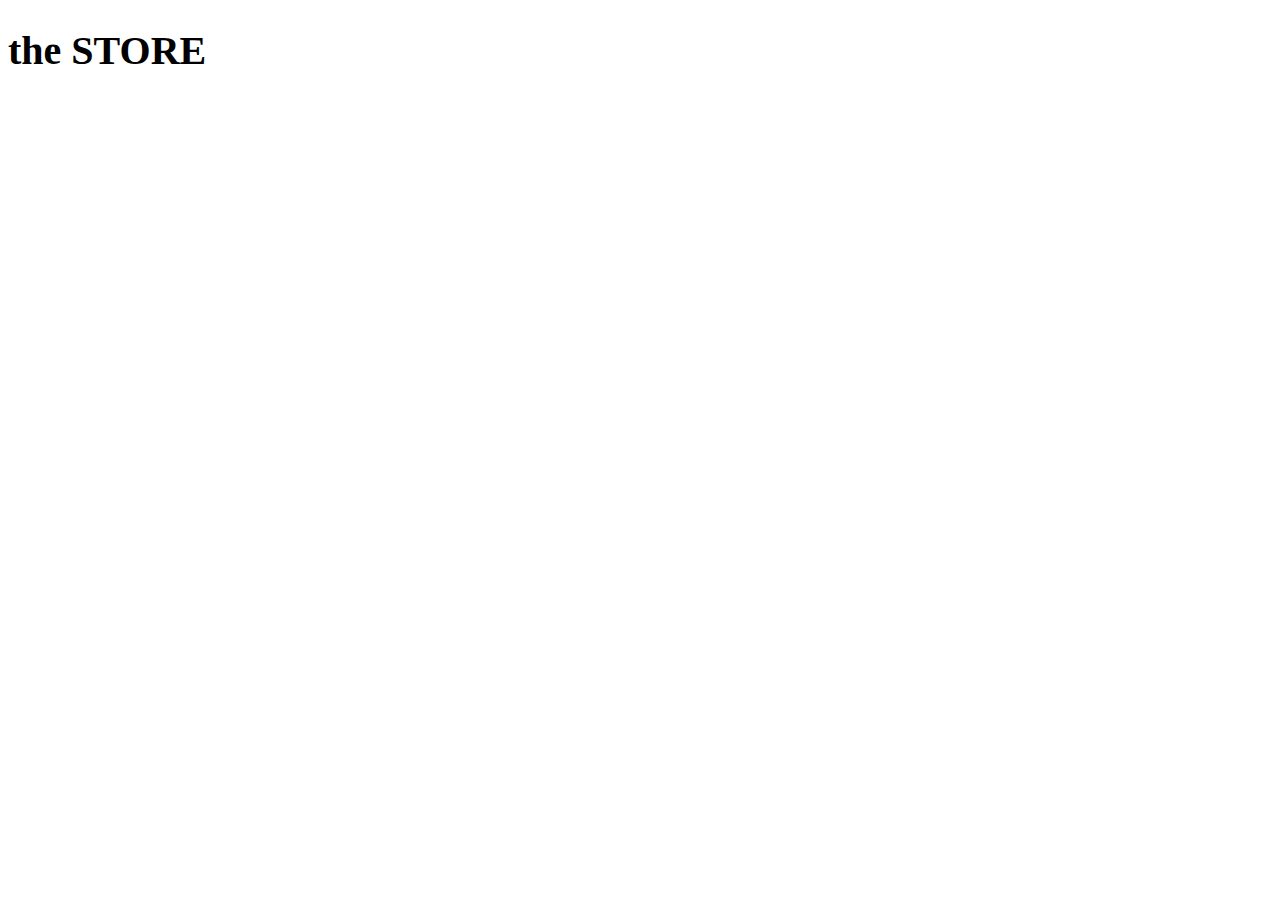
<file: index.html>
<!DOCTYPE html>
<html lang="en">
<head>
    <meta charset="UTF-8">
    <meta name="viewport" content="width=device-width, initial-scale=1.0">
    <link href="https://fonts.googleapis.com/css2?family=Grandstander:wght@500&display=swap" rel="stylesheet"as="font" type="font/Grandstander" crossorigin>
    <title>the store</title>
    <link rel="stylesheet" href="style.css">
    <link rel="preconnect" href="https://fonts.gstatic.com">
</head>
<body>

    <h1>the STORE</h1>
    
</body>
</html>
</file>
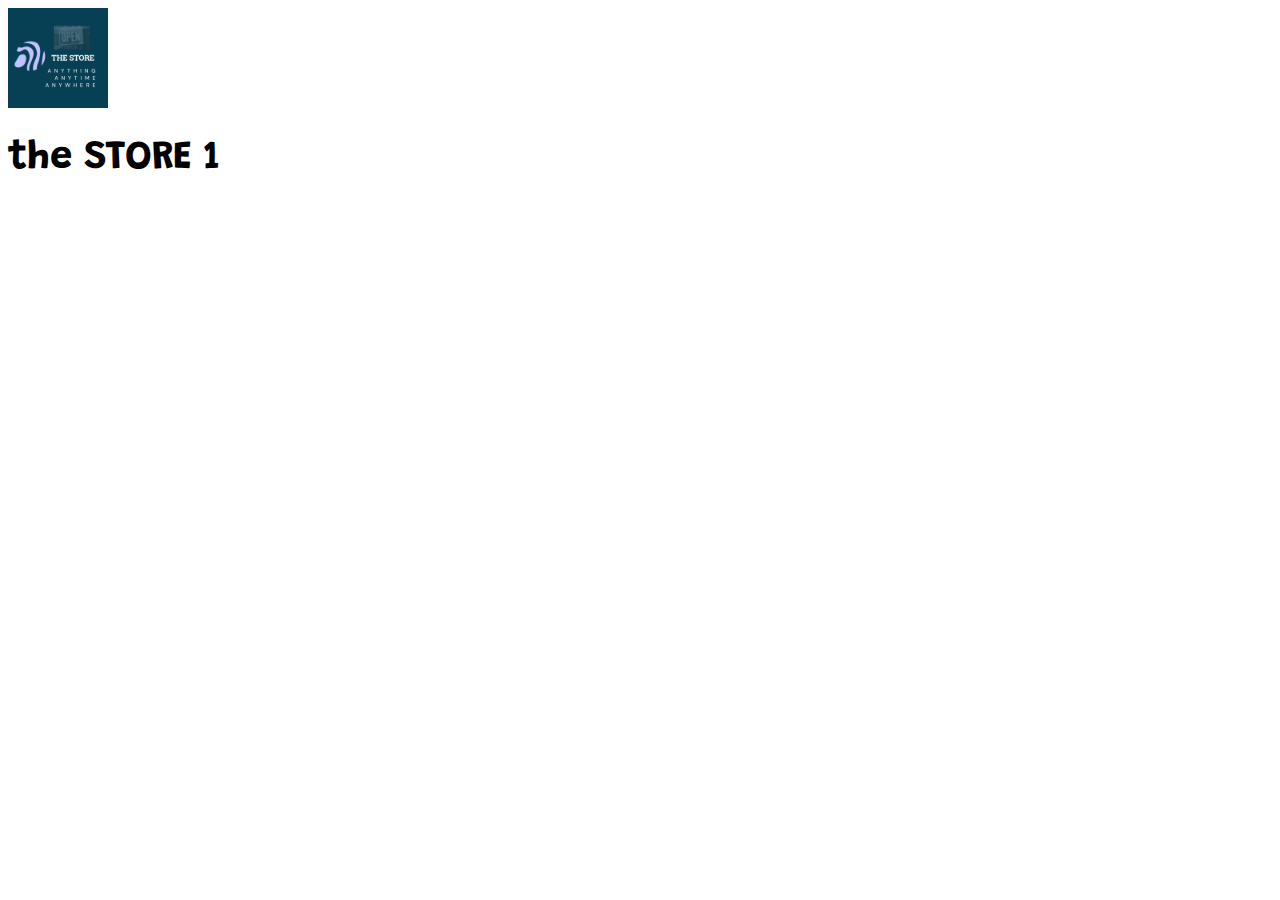
<file: 1.html>
<!DOCTYPE html>
<html lang="en">
<head>
    <meta charset="UTF-8">
    <meta name="viewport" content="width=device-width, initial-scale=1.0">
    <link href="https://fonts.googleapis.com/css2?family=Grandstander:wght@500&display=swap" rel="stylesheet">
    <title>the store</title>
    <link rel="stylesheet" href="style.css">
    <link rel="preconnect" href="https://fonts.gstatic.com">
    <meta name="theme-color" content="#1462bb" />
    <link rel="shortcut icon" href="logotemp.ico" />
</head>
<body>

    <img src="logotemp.png" alt="The store logo" width="100" height="100">
    <h1>the STORE 1</h1>
    
</body>
</html>
</file>
<file: style.css>
h1{
    font-family: 'Grandstander', cursive;
    
}

/* @media screen and (max-width: 992px) {
  body {
    background-color: blue;
  }
}
@media screen and (max-width: 600px) {
  body {
    background-color: olive;
  }
} */

@media screen and (min-width: 900px) {
  h1{
    font-size: 40px;
  }
}

@media screen and (max-width: 900px) and(min-width: 600px) {
  h1{
    font-size: 30px;
  }
}

/* If screen size is 600px wide, or less, set the font-size of <div> to 30px */
@media screen and (max-width: 600px) and (min-width: 300px) {
  h1 {
    font-size: 20px;
  }
}

@media screen and (max-width: 300px) {
  h1 {
    font-size: 10px;
  }
}
</file>
